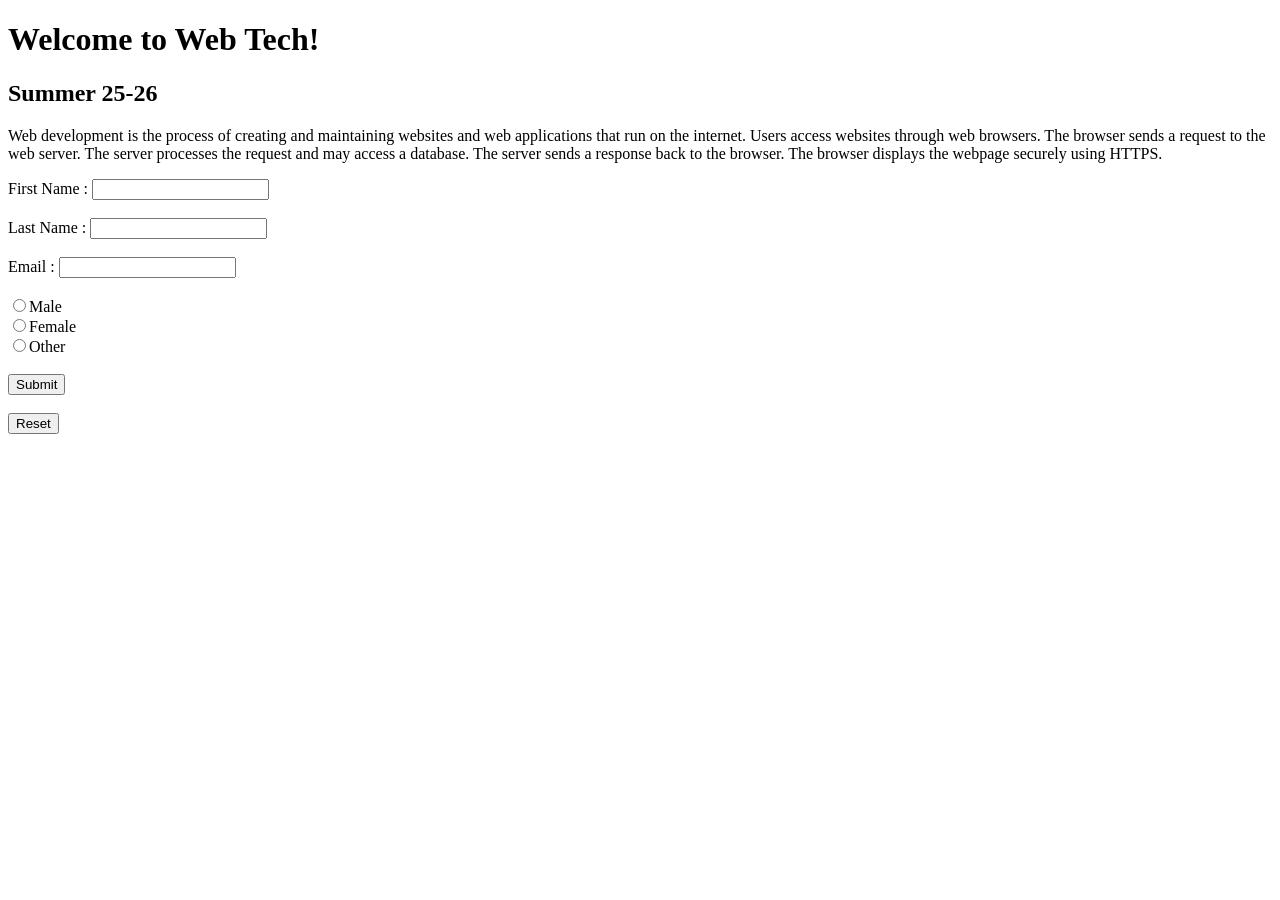
<file: index.html>
<!DOCTYPE html>
<html lang="en">

<head>
    <meta charset="UTF-8">
    <meta name="viewport" content="width=device-width, initial-scale=1.0">
    <title>Document</title>
</head>

<body>
    <h1>Welcome to Web Tech!</h1>
    <h2>Summer 25-26</h2>
    <p>
        Web development is the process of creating and maintaining websites and web applications that run on the
        internet.

        Users access websites through web browsers.
        The browser sends a request to the web server.
        The server processes the request and may access a database.
        The server sends a response back to the browser.
        The browser displays the webpage securely using HTTPS.
    </p>
    <form>
        <label>First Name : </label>
        <input type="text">
        <br>
        <br>
        <label>Last Name : </label>

        <input type="text">

        <br>
        <br>
        <label>Email : </label>
        <input type="text">

        <br>
        <br>

        <input type="radio" name="gender">Male
        <br>
        <input type="radio" name="gender">Female
        <br>
        <input type="radio" name="gender">Other
        <br>
        <br>
        <input type="submit">
        <br>
        <br>
        <input type="reset">
        <br>


    </form>


</body>

</html>
</file>
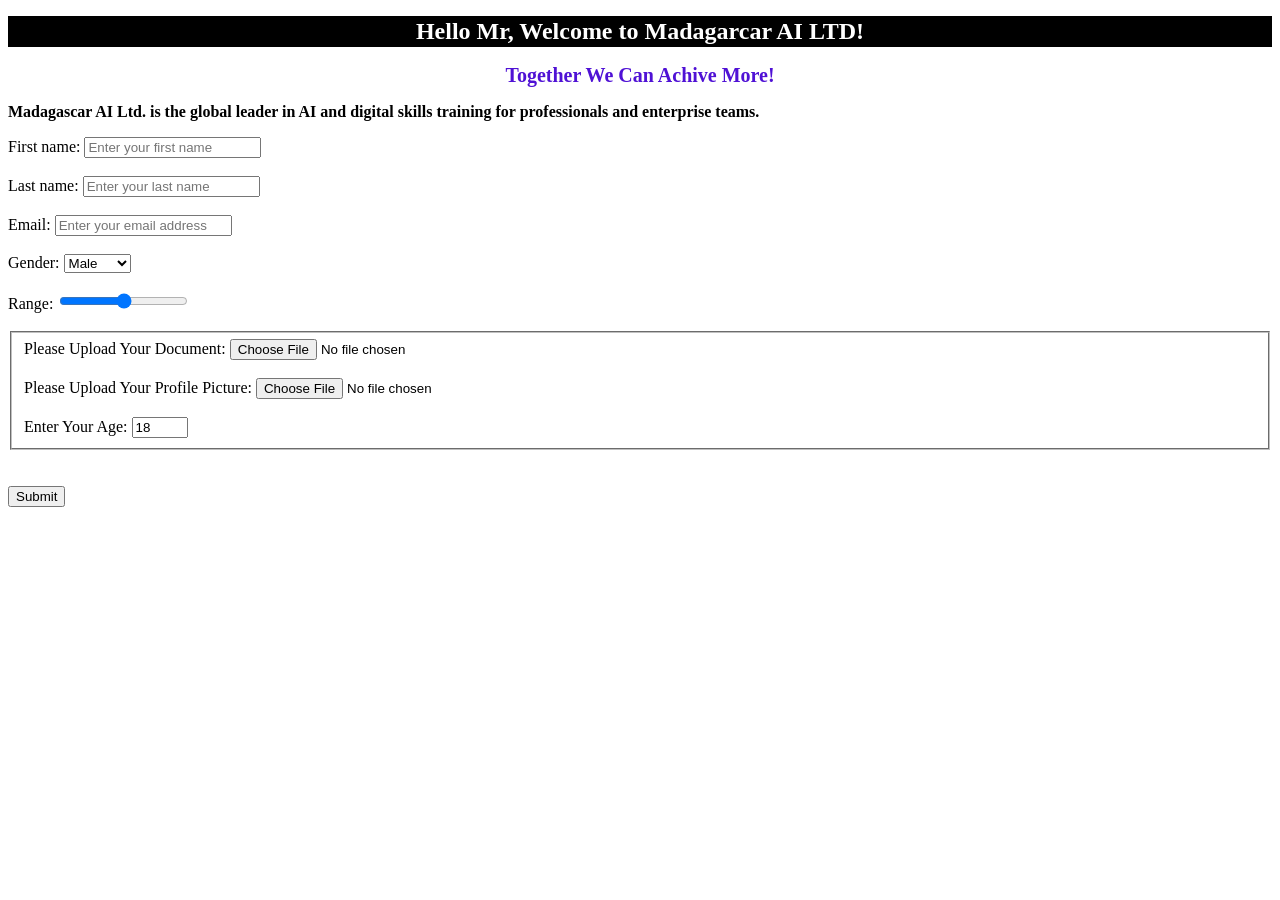
<file: Lab_3/Lab3.html>
<!DOCTYPE html>
<html lang="en">
<head>
    <meta charset="UTF-8">
    <meta name="viewport" content="width=device-width, initial-scale=1.0">
    <title>Document</title>
    <link rel="stylesheet" href="styles.css">
</head>
<body>
    <h1 >Hello Mr, Welcome to Madagarcar AI LTD!</h1>
    <h2 id="My-Heading">Together We Can Achive More!</h2></h1>
   <b><p>Madagascar AI Ltd. is the global leader in AI and digital skills training for professionals and enterprise teams.</p></b> 
<label for="first-name">First name:</label>
<input type="text" id="first-name" name="first-name" placeholder="Enter your first name">

<br>
<br>
<label for="last-name">Last name:</label>
<input type="text" id="last-name" name="last-name" placeholder="Enter your last name" >
<br>
<br>
<label for="email">Email:</label>
<input type="email" id="email" name="email" placeholder="Enter your email address">
<br>
<br>
<label for="Gender">Gender:</label>
<select id="Gender" name="Gender">
    <option value="male">Male</option>
    <option value="female">Female</option>
    <option value="other">Other</option>
</select>
<br>
<br>
<label for="range">Range:</label>
<input type="range" id="range" name="range">
<br>
<br>
<div>
<fieldset> 
<label for="file">Please Upload Your Document:</label>
<input type="file" id="file" name="file">
<br>
<br>
<label for="profile-picture">Please Upload Your Profile Picture:</label>
<input type="file" id="profile-picture" name="profile-picture">
<br>
<br>
<label for="age">Enter Your Age:</label>
<input type="number" id="age" name="age" value="18" min="1" max="100"
> </div> </fieldset> 
<br>
<br>
<input type="submit" value="Submit">
<br>
<br>

</body>
</html>
</file>
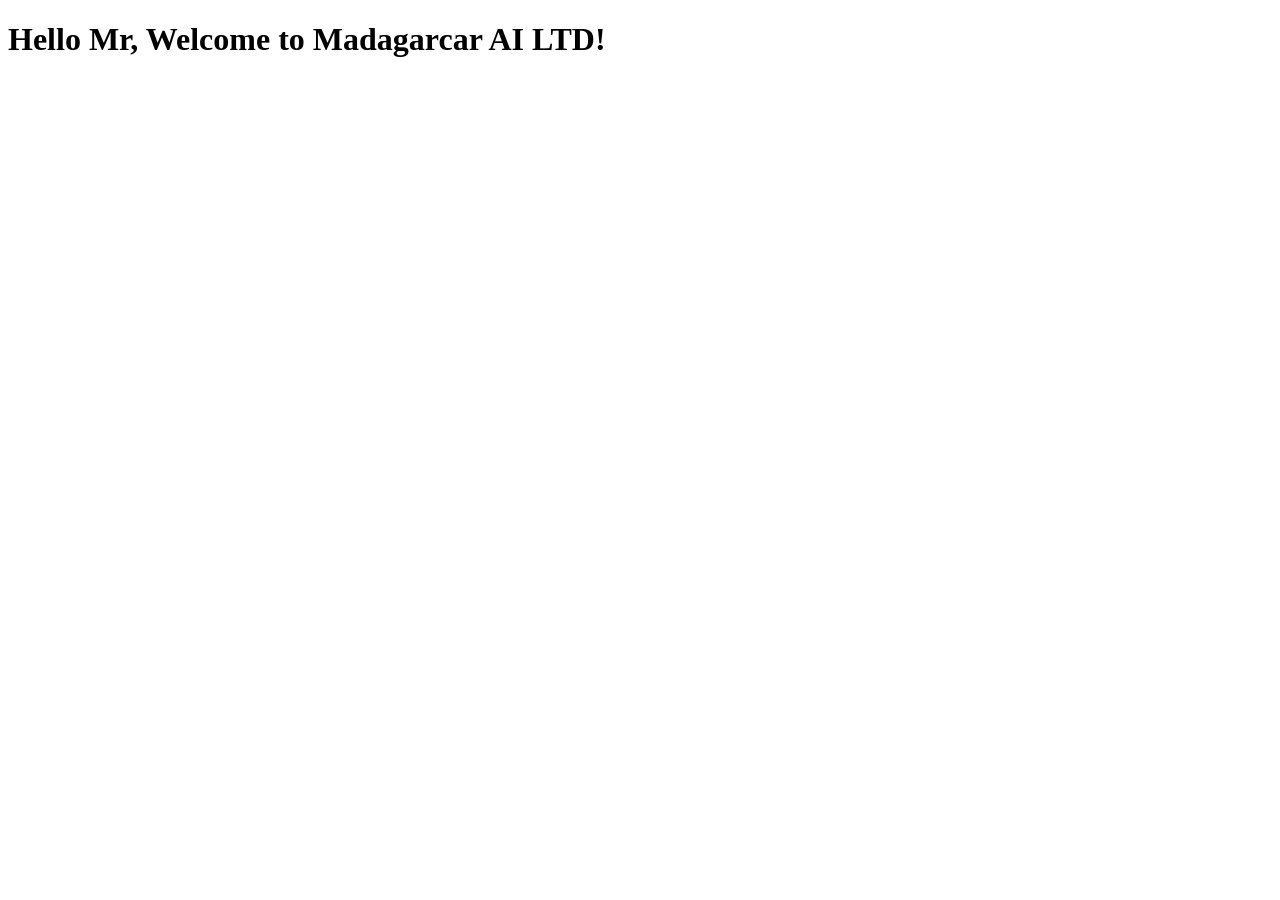
<file: Lab_3/me.html>
<!DOCTYPE html>
<html lang="en">
<head>
    <meta charset="UTF-8">
    <meta name="viewport" content="width=device-width, initial-scale=1.0">
    <title>Document</title>
</head>
<body>
    <h1>Hello Mr, Welcome to Madagarcar AI LTD!</h1>
</body>
</html>
</file>
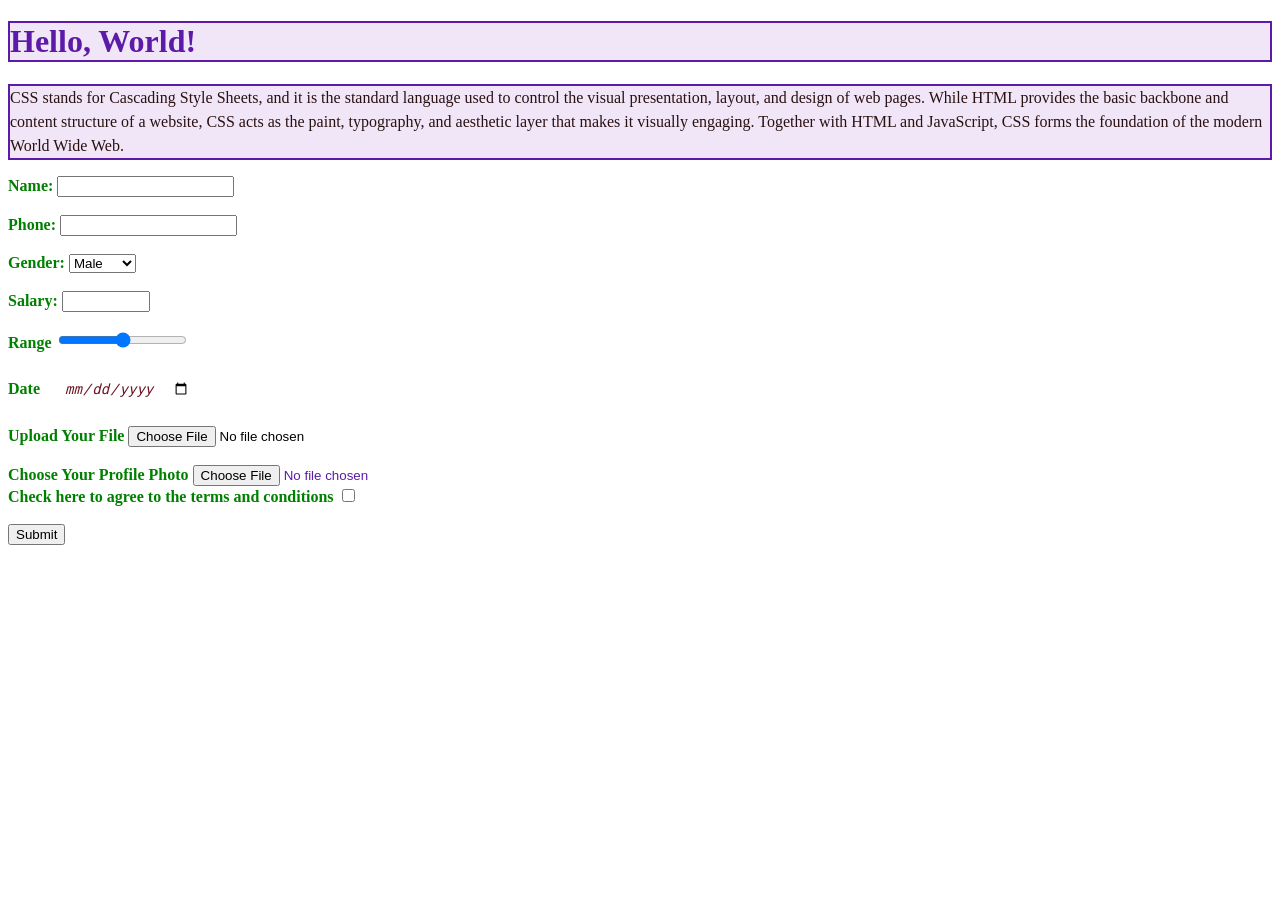
<file: Lab_4/pre.html>
<!DOCTYPE html>
<html lang="en">
<head>
    <meta charset="UTF-8">
    <meta name="viewport" content="width=device-width, initial-scale=1.0">
    <title>Document</title>
    <link rel="stylesheet" href="style.css">    
</head>
<body>
    <b><h1>Hello, World!</h1></b>
    
    <p>CSS stands for Cascading Style Sheets, and it is the standard language used to control the visual presentation, layout, and design of web pages. While HTML provides the basic backbone and content structure of a website, CSS acts as the paint, typography, and aesthetic layer that makes it visually engaging. Together with HTML and JavaScript, CSS forms the foundation of the modern World Wide Web.</p>
    <label for="name">Name:</label>
    <input type="text" id="name" name="name">
    <br>
    <br>
    <label for="phone">Phone:</label>
    <input type="text" id="phone" name="phone">
    <br>
    <br>
    <label for="gender">Gender:</label>
    <select id="gender" name="gender">
        <option value="male">Male</option>
        <option value="female">Female</option>
        <option value="other">Other</option>
    </select>
    <br>
    <br>
    <label for="salary">Salary:</label>
    <input type="number" id="salary" name="salary" step ="20000" min="0" max="1000000">
    <br>
    <br>
    <label for="range">Range</label>
    <input type="range" id="range" name="range" min="0" step="3" max="100">
    <br>
    <br>
    <label for ="date"> Date </label>
    <input type="date" id="date" name="date">
    <br>
    <br>
    <label for="file">Upload Your File</label>
    <input type="file" id="file" name="file">
    <br>
    <br>
    <label for="photo">Choose Your Profile Photo</label>
    <input type="file" id="photo" name="photo" accept="image/*">
    <br>    
    <label for="terms_condition"> Check here to agree to the terms and conditions </label>
    <input type="checkbox" id="terms_condition" name="terms_condition">
    <br>
    <br>
    <input type="submit" value="Submit">
</body>
</html>
</file>
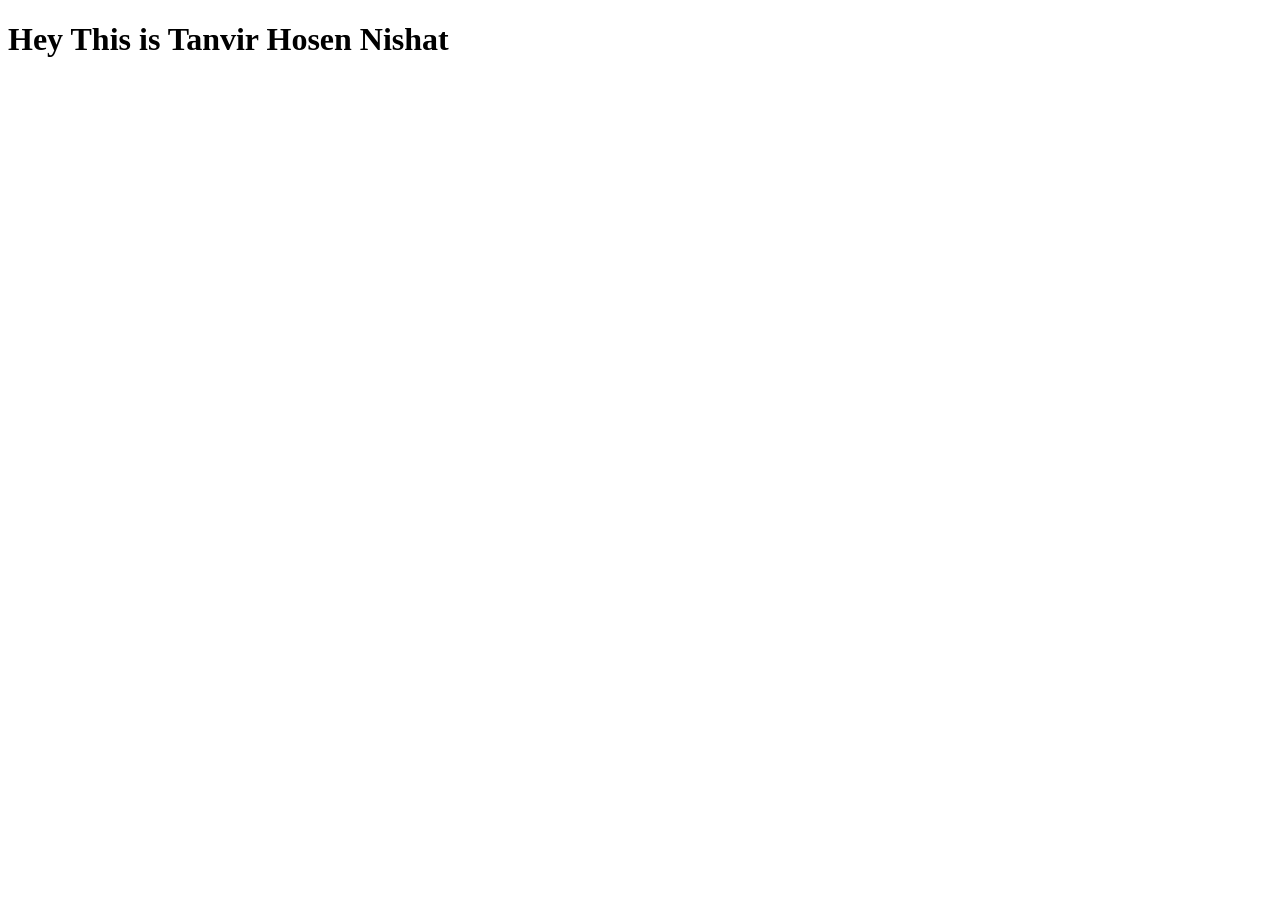
<file: Lab_4/short.html>
<!DOCTYPE html>
<html lang="en">
<head>
    <meta charset="UTF-8">
    <meta name="viewport" content="width=device-width, initial-scale=1.0">
    <title>Document</title>
</head>
<body>
    <h1>Hey This is Tanvir Hosen Nishat</h1>
</body>
</html>
</file>
<file: Lab_3/styles.css>
h1 {
            color: white;
            font-size: 24px;
            text-align: center;
            border: 2px solid black;
            background-color: black;
            font: white;
        }
#My-Heading {
            color: rgb(79, 17, 213);
            font-size: 20px;
            text-align: center;
            font: rgb(64, 56, 170);
        }
</file>
<file: Lab_4/style.css>
h1, p {
    color: #5c1aa8;
    background-color: #f0e6f7;
    border: 2px solid #5c1aa8;

}
p{
    color: #2a1111;
    font-size: 16px;
    line-height: 1.5;
}
#photo {
    color: #5c1aa8;
}
#date {
    color: #020913;
    border: none;
    padding: 10px 20px;
    cursor: pointer;
}
#date {
    color: #6d1321;
    font-size: 14px;
    font-style: italic;
}
label {
    color: Green;
    font-weight: bold;
}
</file>
